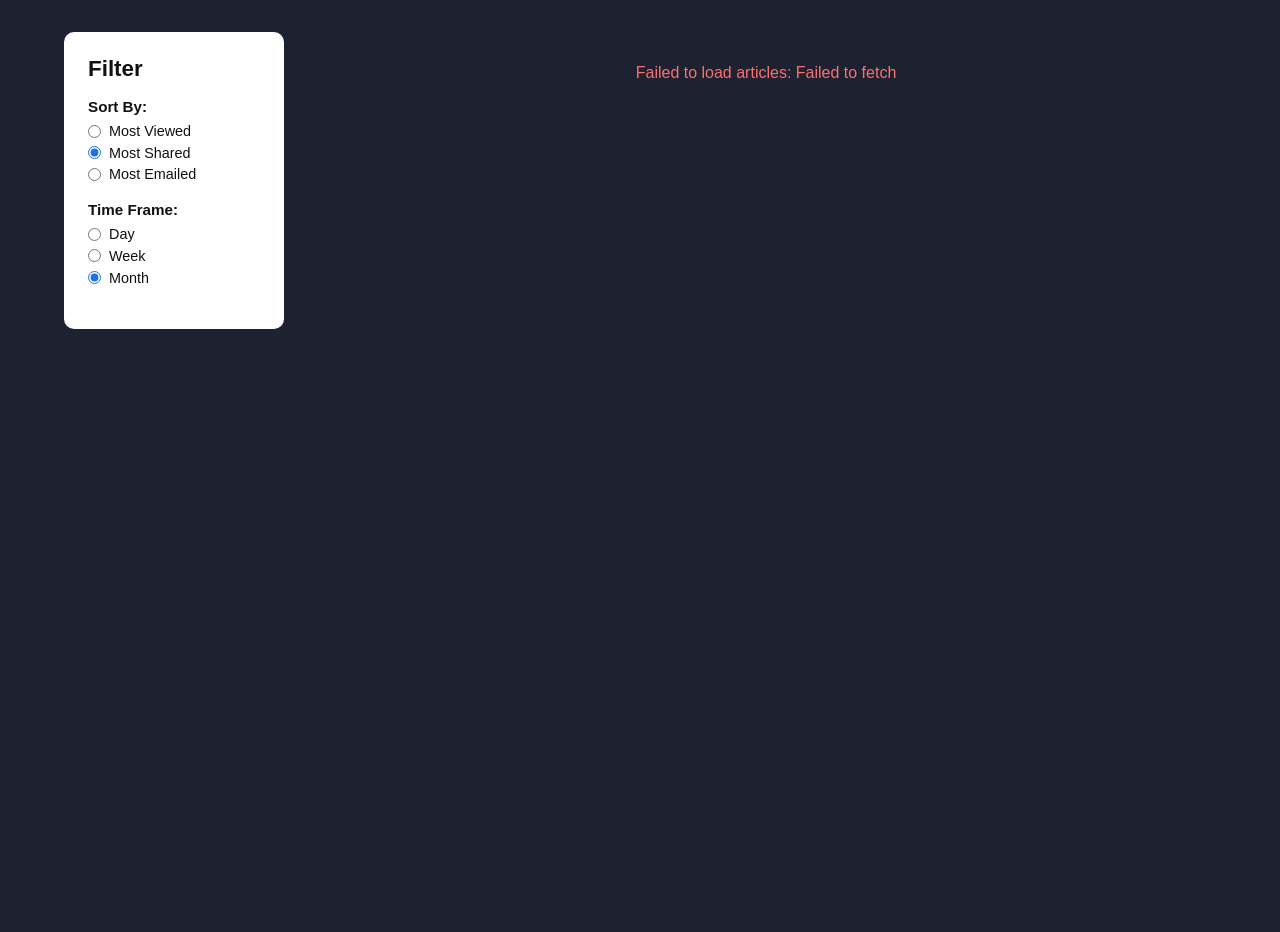
<file: Part 1/index.html>
<!DOCTYPE html>
<html lang="en">
<head>
  <meta charset="UTF-8" />
  <meta name="viewport" content="width=device-width, initial-scale=1.0" />
  <title>NYT Popular Articles</title>
  <link rel="stylesheet" href="style.css" />
</head>
<body>
  <div class="layout">
    <!-- Sidebar filter panel -->
    <aside class="sidebar">
      <h2>Filter</h2>

      <div class="filter-group">
        <h3>Sort By:</h3>
        <label><input type="radio" name="criteria" value="viewed" /> Most Viewed</label>
        <label><input type="radio" name="criteria" value="shared" checked /> Most Shared</label>
        <label><input type="radio" name="criteria" value="emailed" /> Most Emailed</label>
      </div>

      <div class="filter-group">
        <h3>Time Frame:</h3>
        <label><input type="radio" name="period" value="1" /> Day</label>
        <label><input type="radio" name="period" value="7" /> Week</label>
        <label><input type="radio" name="period" value="30" checked /> Month</label>
      </div>
    </aside>

    <!-- Articles list -->
    <main id="articles" class="articles-list">
      <div class="loading">
        <div class="spinner"></div>
        <p>Loading articles…</p>
      </div>
    </main>
  </div>

  <script src="main.js"></script>
</body>
</html>
</file>
<file: Part 1/style.css>
/* ===== RESET ===== */
*, *::before, *::after { box-sizing: border-box; margin: 0; padding: 0; }

body {
  background: #1e2130;
  color: #e0e0e0;
  font-family: 'Helvetica Neue', Arial, sans-serif;
  min-height: 100vh;
}

/* ===== LAYOUT ===== */
.layout {
  display: flex;
  gap: 2rem;
  max-width: 1200px;
  margin: 2rem auto;
  padding: 0 1.5rem;
  align-items: flex-start;
}

/* ===== SIDEBAR ===== */
.sidebar {
  background: #ffffff;
  color: #111;
  border-radius: 10px;
  padding: 1.5rem;
  min-width: 200px;
  width: 220px;
  flex-shrink: 0;
}

.sidebar h2 {
  font-size: 1.4rem;
  font-weight: 800;
  margin-bottom: 1rem;
}

.filter-group {
  margin-bottom: 1.2rem;
}

.filter-group h3 {
  font-size: 0.95rem;
  font-weight: 700;
  margin-bottom: 0.5rem;
}

.filter-group label {
  display: flex;
  align-items: center;
  gap: 0.5rem;
  font-size: 0.9rem;
  margin-bottom: 0.35rem;
  cursor: pointer;
}

.filter-group input[type="radio"] {
  accent-color: #1a73e8;
  cursor: pointer;
}

/* ===== ARTICLES LIST ===== */
.articles-list {
  flex: 1;
  display: flex;
  flex-direction: column;
  gap: 1rem;
}

/* ===== ARTICLE CARD ===== */
.article-card {
  background: #9e9e9e;
  border-radius: 10px;
  padding: 1rem 1.2rem;
  display: flex;
  flex-direction: column;
  gap: 0.5rem;
  text-decoration: none;
  color: #111;
  transition: filter 0.15s;
}

.article-card:hover {
  filter: brightness(1.08);
}

.article-top {
  display: flex;
  justify-content: space-between;
  align-items: baseline;
  gap: 1rem;
}

.article-title {
  font-size: 1rem;
  font-weight: 700;
  line-height: 1.3;
}

.article-date {
  font-size: 0.8rem;
  color: #333;
  white-space: nowrap;
  flex-shrink: 0;
}

.article-bottom {
  display: flex;
  gap: 1rem;
  align-items: flex-start;
}

.article-img {
  width: 110px;
  height: 75px;
  object-fit: cover;
  border-radius: 4px;
  flex-shrink: 0;
}

.article-abstract {
  font-size: 0.88rem;
  line-height: 1.5;
  color: #222;
}

/* ===== LOADING ===== */
.loading {
  display: flex;
  flex-direction: column;
  align-items: center;
  padding: 4rem 1rem;
  gap: 1rem;
  color: #aaa;
}

.spinner {
  width: 32px;
  height: 32px;
  border: 3px solid #444;
  border-top-color: #fff;
  border-radius: 50%;
  animation: spin 0.8s linear infinite;
}

@keyframes spin { to { transform: rotate(360deg); } }

/* ===== ERROR ===== */
.error-msg {
  color: #f87171;
  padding: 2rem;
  text-align: center;
}

/* ===== RESPONSIVE (< 900px) ===== */
@media (max-width: 900px) {
  .layout {
    flex-direction: column;
    margin: 1rem auto;
  }

  .sidebar {
    width: 100%;
  }

  .filter-group {
    display: inline-block;
    margin-right: 2rem;
  }

  .sidebar h2 {
    margin-bottom: 0.5rem;
  }
}
</file>
